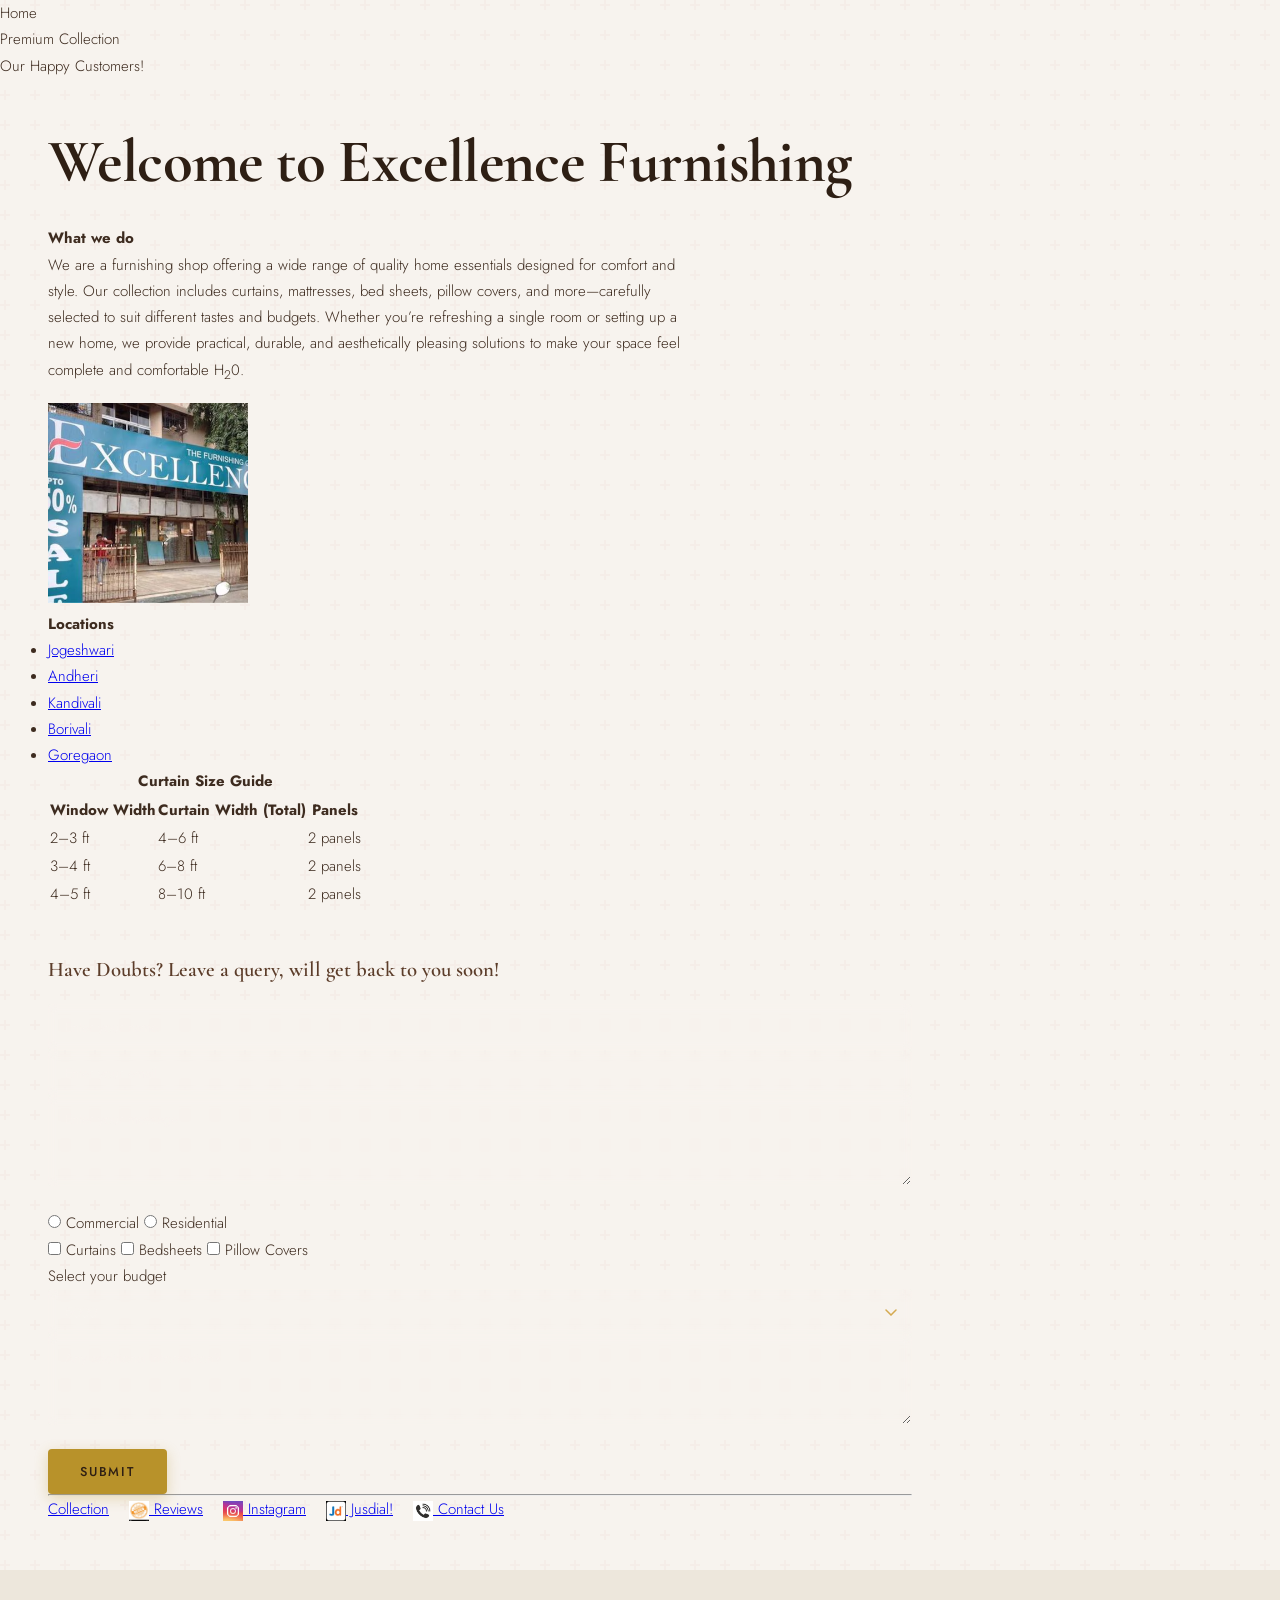
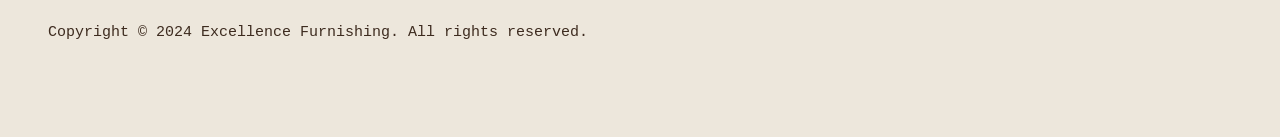
<file: index.html>
<!DOCTYPE html>
<html lang="en">
<head>
    <meta charset="UTF-8">
    <meta name="viewport" content="width=device-width, initial-scale=1.0">
    <title>Excellence Furnishing</title>
</head>
<body>
    <header>
        <ul>
        <li>Home</li>
        <li>Premium Collection</li>
        <li>Our Happy Customers!</li>
        </ul>
    <link rel="stylesheet" href="style.css">
    </header>
    <main>
        <h1><b>Welcome to Excellence Furnishing</b></h1>
    <p><b>What we do </b><br> We are a furnishing shop offering a wide range of quality home essentials designed for comfort and style. Our collection includes curtains, mattresses, bed sheets, pillow covers, and more—carefully selected to suit different tastes and budgets. Whether you’re refreshing a single room or setting up a new home, we provide practical, durable, and aesthetically pleasing solutions to make your space feel complete and comfortable H<sub>2</sub>0.</p>
    <!-- <h1><u>hello world</u></h1>
    <h2>hello world</h2>    
    <h3>hello world</h3>
    
    <h4>hello world</h4>
    <h5>hello world</h5>
    <br>
    <h6>hello world</h6> -->
    <img src="image data\excellence.avif" alt="logo" width="200px" height="200px">
    <br>

    <ul><b>Locations</b>
        <li>
            <a href="https://maps.app.goo.gl/eXD67uSBwpjAvHZ56" >Jogeshwari</a>
        </li>
        <li>
            <a href="https://maps.app.goo.gl/VY6RA8K38fd9vHBP8" >Andheri</a>
        </li>
        <li>
            <a href="https://maps.app.goo.gl/6Hx9WHzb3fxkEmcw6" >Kandivali</a>
        </li>
        <li>
            <a href="https://maps.app.goo.gl/QUbDyrmRreiYjtMk9" >Borivali</a>
        </li>
        <li>
            <a href="https://maps.app.goo.gl/RphMjM4ds9L5b2U19">Goregaon</a>
        </li>
    </ul>

    <table>
        <caption><b>Curtain Size Guide</b></caption>
        <thead>
        <tr>
            <th>Window Width</th>
            <th>Curtain Width (Total)</th>
            <th>Panels</th>
        </tr>
        </thead>

        <tbody>
        <tr>
            <td>
                2–3 ft
            </td>
            <td>
                4–6 ft
            </td>
            <td>
                2 panels
            </td>
        </tr>
        <tr> 
            <td>
                3–4 ft
            </td>
            <td>
                6–8 ft
            </td>
            <td>
                2 panels
            </td>
        </tr>

        <tr> 
            <td>
                4–5 ft
            </td>
            <td>
                8–10 ft
            </td>
            <td>
                2 panels
            </td>
        </tr>
        </tbody>
    </table>
    <br>

    <p> <h3>Have Doubts? Leave a query, will get back to you soon!</h3></p>

    <form action="submit.php">
        <input type="text" name="name" placeholder="Enter your name">
        <br>
        <input type="email" name="email" placeholder="Enter your email">
        <br>
        <textarea name="message" placeholder="Enter your message"></textarea>
        <br>
        <label for="Commercial">
            <input type="radio" value="Commercial" name="query_type"> Commercial
        </label>
        
        <label for="Commercial">
            <input type="radio" value="Residential" name="query_type"> Residential
        </label>
        <br>
         <label for="Curtains">
            <input type="checkbox" name="curtains" value="yes"> Curtains
        </label>
        <label for="Bedsheets">
            <input type="checkbox" name="Bdesheets" value="yes"> Bedsheets
        </label>
        <label for="pillow covers">
            <input type="checkbox" name="pillow_covers" value="yes"> Pillow Covers
        </label>
        <br>
        Select your budget
        <select name="budget">
            <option value="low">5000</option>
            <option value="medium">7500</option>
            <option value="high">10000</option>
        </select>

        <br>
        <textarea name="additional_info" placeholder="Any additional information?"></textarea>

        <br>
        <input id="submit" type="submit" value="Submit">

        
    </form>   


    <hr>
    <style>
a {
  margin-right: 15px;
}
a img {
  vertical-align: middle;
}
</style>
    <a href="file1.html">Collection</a> 
    <a href="https://www.google.com">
        <img src="image data\review.jpg" alt="reviews" width="20px" height="20px">
        Reviews</a>
    <a class="social-link" href="https://www.instagram.com/excellence_furnishinggallery/?hl=en">
        <img src="image data\Insta.jpg" alt="Instagram" width="20px" height="20px">
        Instagram</a>
    <a class="social-link" href="https://www.justdial.com/Mumbai/Excellence-Furnishing-Next-To-Cafe-Arfa-Andheri-West/022PXX22-XX22-000522820368-Y4O3_BZDET" target="_blank">
        <img src="image data\jd.png" alt="Justdial" width="20px" height="20px">
        Jusdial!</a>
    <a href="8469649364">
        <img src="image data\phone.jpg" alt="contact" width="20px" height="20px">
        Contact Us</a>
    <!-- <a href="Notes.html">
        <img src="image data\notes.jpg" alt="notes" width="20px" height="20px">
        Notes</a> -->

    <!-- <img src="https://www.google.com/imgres?q=curtains&imgurl=http%3A%2F%2Fwww.urbanspacestore.in%2Fcdn%2Fshop%2Ffiles%2F1_2_ec4a9ec6-6d8d-40cc-ad03-017d054e39cc.jpg%3Fv%3D1757567732&imgrefurl=https%3A%2F%2Fwww.urbanspacestore.in%2Fproducts%2Fcotton-curtains-combo-set-of-3-curtains-60-65-room-darkening-curtain-blue-aura-indigo%3Fsrsltid%3DAfmBOoqfkZz1WBP_Qtco-XVd8mP9Zq_i3TsxJdwKbF8y42LkOq6zhJrU&docid=CLrMwo7lWeMSfM&tbnid=7NzFaXHZJ-t-hM&vet=12ahUKEwicnqPa4smTAxUJs1YBHX8KL4gQnPAOegQIMRAB..i&w=1500&h=1500&hcb=2&ved=2ahUKEwicnqPa4smTAxUJs1YBHX8KL4gQnPAOegQIMRAB" alt="Curtains"> -->
    </main>
    <footer>
        <pre>
        <p>Copyright © 2024 Excellence Furnishing. All rights reserved.</p>
        </pre>
<script src="first.js"></script>

</body>


</html>
</file>
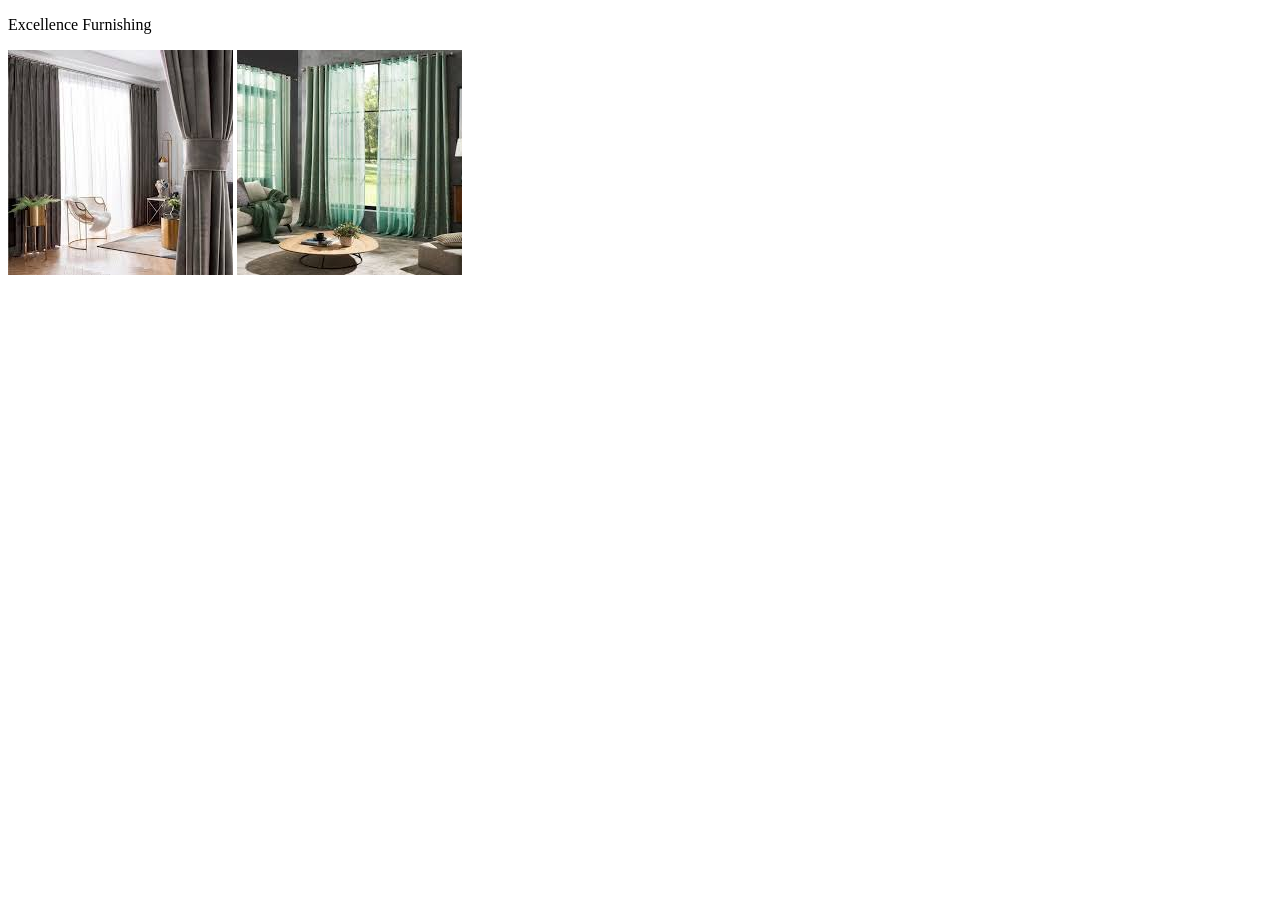
<file: file1.html>
<!DOCTYPE html>
<html lang="en">
<head>
    <meta charset="UTF-8">
    <meta name="viewport" content="width=device-width, initial-scale=1.0">
    <title>Excellence Furnishing</title>
</head>
<body>
    <p>Excellence Furnishing</p>
    <img src="image data\images1.jpg" alt="">
    <img src="image data\Table.jpg" alt="">
</body>
</html>
</file>
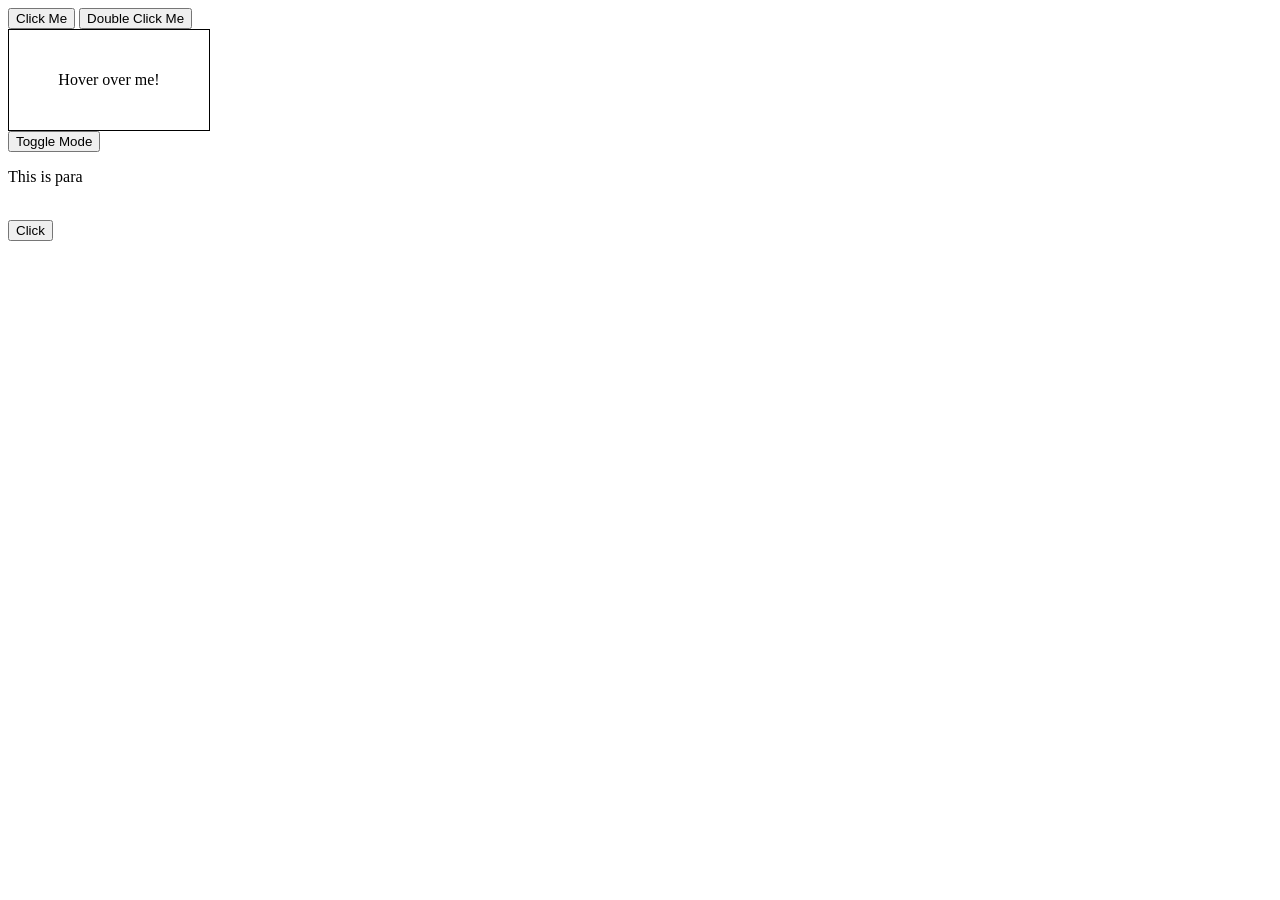
<file: Notes.html>
<!DOCTYPE html>
<html lang="en">
<head>
    <meta charset="UTF-8">
    <meta name="viewport" content="width=device-width, initial-scale=1.0">
    <title>Document</title>
</head>
<body>
    <button onclick="alert('Button clicked!')">Click Me</button>
    <button ondblclick="alert('Button clicked twice!')">Double Click Me</button>
    <div onmouseover="this.style.backgroundColor='yellow';" onmouseout="this.style.backgroundColor='';" style="width:200px; height:100px; border:1px solid black; text-align:center; line-height:100px;">
        Hover over me!
    </div>
    <button id="mode">Toggle Mode</button>
    <p>This is para</p>
    <br>
    <button onclick="alert('Why?')">Click</button>
<script src="first.js"></script>
</body>
</html>
</file>
<file: style.css>
/* ============================================
   Excellence Furnishing — style.css
   Aesthetic: Refined Indian Artisan
   Palette: Ivory · Terracotta · Deep Walnut · Gold
   ============================================ */

@import url('https://fonts.googleapis.com/css2?family=Cormorant+Garamond:ital,wght@0,300;0,400;0,600;1,300;1,400&family=Jost:wght@300;400;500&display=swap');

/* ── TOKENS ─────────────────────────────── */
:root {
  --ivory:       #f7f3ee;
  --ivory-dark:  #ede7dc;
  --terracotta:  #c4674a;
  --terra-light: #d98b6e;
  --terra-muted: #e8cfc4;
  --walnut:      #2e1f14;
  --walnut-mid:  #5c3d2a;
  --gold:        #b8922a;
  --gold-light:  #d4aa50;
  --text-body:   #3d2b1f;
  --text-muted:  #7a5c49;

  --font-display: 'Cormorant Garamond', Georgia, serif;
  --font-body:    'Jost', sans-serif;

  --radius-sm: 4px;
  --radius-md: 10px;
  --transition: 0.3s cubic-bezier(0.4, 0, 0.2, 1);
}

/* ── RESET & BASE ────────────────────────── */
*, *::before, *::after { box-sizing: border-box; margin: 0; padding: 0; }

html { scroll-behavior: smooth; }

body {
  font-family: var(--font-body);
  font-weight: 300;
  font-size: 15px;
  line-height: 1.75;
  color: var(--text-body);
  background-color: var(--ivory);
  background-image:
    url("data:image/svg+xml,%3Csvg width='60' height='60' viewBox='0 0 60 60' xmlns='http://www.w3.org/2000/svg'%3E%3Cg fill='none' fill-rule='evenodd'%3E%3Cg fill='%23c4674a' fill-opacity='0.04'%3E%3Cpath d='M36 34v-4h-2v4h-4v2h4v4h2v-4h4v-2h-4zm0-30V0h-2v4h-4v2h4v4h2V6h4V4h-4zM6 34v-4H4v4H0v2h4v4h2v-4h4v-2H6zM6 4V0H4v4H0v2h4v4h2V6h4V4H6z'/%3E%3C/g%3E%3C/g%3E%3C/svg%3E");
  -webkit-font-smoothing: antialiased;
}

/* ── NAVIGATION ──────────────────────────── */
nav {
  display: flex;
  align-items: center;
  gap: 2.5rem;
  padding: 1.1rem 3rem;
  background: var(--walnut);
  position: sticky;
  top: 0;
  z-index: 100;
  box-shadow: 0 2px 20px rgba(46, 31, 20, 0.35);
}

nav a {
  font-family: var(--font-body);
  font-size: 0.78rem;
  font-weight: 500;
  letter-spacing: 0.14em;
  text-transform: uppercase;
  color: var(--ivory-dark);
  text-decoration: none;
  position: relative;
  padding-bottom: 2px;
  transition: color var(--transition);
}

nav a::after {
  content: '';
  position: absolute;
  bottom: 0; left: 0;
  width: 0; height: 1px;
  background: var(--gold-light);
  transition: width var(--transition);
}

nav a:hover { color: var(--gold-light); }
nav a:hover::after { width: 100%; }

/* ── HERO / HEADER ───────────────────────── */
.hero {
  padding: 4.5rem 3rem 3rem;
  border-bottom: 1px solid var(--ivory-dark);
  position: relative;
  overflow: hidden;
}

.hero::before {
  content: '';
  position: absolute;
  top: -60px; right: -60px;
  width: 340px; height: 340px;
  border-radius: 50%;
  background: radial-gradient(circle, var(--terra-muted) 0%, transparent 70%);
  opacity: 0.45;
  pointer-events: none;
}

h1 {
  font-family: var(--font-display);
  font-size: clamp(2.4rem, 5vw, 3.8rem);
  font-weight: 300;
  line-height: 1.15;
  color: var(--walnut);
  letter-spacing: -0.01em;
  margin-bottom: 1.8rem;
}

h1 em {
  font-style: italic;
  color: var(--terracotta);
}

/* ── SECTION HEADINGS ────────────────────── */
h2 {
  font-family: var(--font-display);
  font-size: 1.05rem;
  font-weight: 600;
  letter-spacing: 0.12em;
  text-transform: uppercase;
  color: var(--walnut);
  margin-bottom: 0.6rem;
  display: flex;
  align-items: center;
  gap: 0.6rem;
}

h2::before {
  content: '';
  display: inline-block;
  width: 22px; height: 1.5px;
  background: var(--gold);
  flex-shrink: 0;
}

h3 {
  font-family: var(--font-display);
  font-size: 1.3rem;
  font-weight: 600;
  color: var(--walnut-mid);
  margin-bottom: 0.5rem;
}

/* ── BODY TEXT ───────────────────────────── */
p {
  color: var(--text-body);
  margin-bottom: 1rem;
  max-width: 72ch;
}

/* ── MAIN CONTENT WRAPPER ────────────────── */
main, .content {
  padding: 3rem;
  max-width: 960px;
}

section {
  margin-bottom: 3.5rem;
}

/* ── SHOP IMAGE / CAROUSEL ───────────────── */
.shop-image, .carousel {
  width: 240px;
  height: 190px;
  border-radius: var(--radius-md);
  overflow: hidden;
  border: 3px solid var(--ivory-dark);
  box-shadow: 6px 8px 24px rgba(46, 31, 20, 0.18);
  margin: 1.5rem 0;
  position: relative;
}

.shop-image img, .carousel img {
  width: 100%;
  height: 100%;
  object-fit: cover;
  display: block;
  transition: transform 0.5s ease;
}

.shop-image:hover img, .carousel:hover img {
  transform: scale(1.04);
}

/* ── LOCATIONS ───────────────────────────── */
.locations {
  background: var(--ivory-dark);
  border-left: 3px solid var(--gold);
  border-radius: 0 var(--radius-md) var(--radius-md) 0;
  padding: 1.2rem 1.6rem;
  display: inline-block;
  margin: 0.5rem 0;
}

.locations h3 {
  font-size: 0.72rem;
  font-weight: 500;
  letter-spacing: 0.16em;
  text-transform: uppercase;
  color: var(--gold);
  margin-bottom: 0.7rem;
}

.locations ul {
  list-style: none;
  display: flex;
  flex-wrap: wrap;
  gap: 0.4rem 1rem;
}

.locations li::before {
  content: '◆ ';
  font-size: 0.5rem;
  color: var(--terracotta);
  vertical-align: middle;
}

.locations a {
  font-size: 0.9rem;
  color: var(--walnut-mid);
  text-decoration: none;
  font-weight: 400;
  transition: color var(--transition);
}

.locations a:hover { color: var(--terracotta); }

/* ── CURTAIN SIZE TABLE ───────────────────── */
.size-guide {
  border-collapse: collapse;
  width: auto;
  margin-top: 1rem;
  font-size: 0.88rem;
}

.size-guide caption {
  font-family: var(--font-display);
  font-size: 1.1rem;
  font-weight: 600;
  color: var(--walnut);
  letter-spacing: 0.06em;
  text-align: left;
  margin-bottom: 0.6rem;
  caption-side: top;
  padding-bottom: 0.5rem;
}

.size-guide thead th {
  background: var(--walnut);
  color: var(--ivory-dark);
  font-weight: 500;
  letter-spacing: 0.09em;
  font-size: 0.75rem;
  text-transform: uppercase;
  padding: 0.65rem 1.2rem;
  text-align: left;
}

.size-guide thead th:first-child { border-radius: var(--radius-sm) 0 0 0; }
.size-guide thead th:last-child  { border-radius: 0 var(--radius-sm) 0 0; }

.size-guide tbody tr {
  border-bottom: 1px solid var(--ivory-dark);
  transition: background var(--transition);
}

.size-guide tbody tr:hover { background: var(--terra-muted); }

.size-guide td {
  padding: 0.6rem 1.2rem;
  color: var(--text-body);
}

.size-guide tbody tr:last-child { border-bottom: 2px solid var(--gold); }

/* ── CONTACT FORM ────────────────────────── */
.contact-section {
  background: linear-gradient(135deg, var(--walnut) 0%, var(--walnut-mid) 100%);
  border-radius: var(--radius-md);
  padding: 2.5rem 3rem;
  margin: 2rem 0;
  position: relative;
  overflow: hidden;
}

.contact-section::before {
  content: '"';
  font-family: var(--font-display);
  font-size: 14rem;
  color: rgba(255,255,255,0.04);
  position: absolute;
  top: -3rem; left: 1rem;
  line-height: 1;
  pointer-events: none;
}

.contact-section h2 {
  color: var(--ivory);
  font-size: 1.5rem;
  font-weight: 300;
  letter-spacing: 0.02em;
  text-transform: none;
  margin-bottom: 1.8rem;
}

.contact-section h2::before { background: var(--gold-light); }

.form-row {
  display: grid;
  grid-template-columns: 1fr 1fr;
  gap: 1rem;
  margin-bottom: 1rem;
}

input[type="text"],
input[type="email"],
textarea,
select {
  width: 100%;
  background: rgba(247, 243, 238, 0.08);
  border: 1px solid rgba(247, 243, 238, 0.2);
  border-radius: var(--radius-sm);
  color: var(--ivory);
  font-family: var(--font-body);
  font-size: 0.875rem;
  font-weight: 300;
  padding: 0.75rem 1rem;
  outline: none;
  transition: border-color var(--transition), background var(--transition);
  backdrop-filter: blur(4px);
}

input::placeholder, textarea::placeholder {
  color: rgba(247, 243, 238, 0.4);
}

input:focus, textarea:focus, select:focus {
  border-color: var(--gold-light);
  background: rgba(247, 243, 238, 0.13);
}

textarea {
  resize: vertical;
  min-height: 90px;
  margin-bottom: 1rem;
}

select {
  appearance: none;
  background-image: url("data:image/svg+xml,%3Csvg xmlns='http://www.w3.org/2000/svg' width='12' height='7' fill='none'%3E%3Cpath d='M1 1l5 5 5-5' stroke='%23d4aa50' stroke-width='1.5' stroke-linecap='round'/%3E%3C/svg%3E");
  background-repeat: no-repeat;
  background-position: right 0.9rem center;
  cursor: pointer;
}

select option { background: var(--walnut); color: var(--ivory); }

/* Radio & Checkbox Group */
.form-options {
  display: flex;
  flex-wrap: wrap;
  gap: 0.5rem 1.5rem;
  margin-bottom: 1rem;
}

.form-options label {
  display: flex;
  align-items: center;
  gap: 0.45rem;
  color: var(--ivory-dark);
  font-size: 0.85rem;
  cursor: pointer;
}

input[type="radio"],
input[type="checkbox"] {
  width: auto;
  accent-color: var(--gold-light);
  cursor: pointer;
}

/* Submit Button */
button[type="submit"],
input[type="submit"],
.btn {
  display: inline-flex;
  align-items: center;
  gap: 0.5rem;
  background: var(--gold);
  color: var(--walnut);
  font-family: var(--font-body);
  font-size: 0.8rem;
  font-weight: 500;
  letter-spacing: 0.14em;
  text-transform: uppercase;
  border: none;
  border-radius: var(--radius-sm);
  padding: 0.8rem 2rem;
  cursor: pointer;
  transition: background var(--transition), transform var(--transition), box-shadow var(--transition);
  box-shadow: 0 4px 14px rgba(184, 146, 42, 0.3);
}

button[type="submit"]:hover,
input[type="submit"]:hover,
.btn:hover {
  background: var(--gold-light);
  transform: translateY(-2px);
  box-shadow: 0 6px 20px rgba(184, 146, 42, 0.45);
}

button[type="submit"]:active,
.btn:active {
  transform: translateY(0);
}

/* ── FOOTER ──────────────────────────────── */
footer {
  border-top: 1px solid var(--ivory-dark);
  background: var(--ivory-dark);
  padding: 1.4rem 3rem;
  display: flex;
  align-items: center;
  gap: 2rem;
  flex-wrap: wrap;
}

footer a {
  display: inline-flex;
  align-items: center;
  gap: 0.35rem;
  font-size: 0.82rem;
  font-weight: 400;
  color: var(--walnut-mid);
  text-decoration: none;
  letter-spacing: 0.04em;
  transition: color var(--transition);
}

footer a:hover { color: var(--terracotta); }

footer img {
  width: 16px; height: 16px;
  object-fit: contain;
}

/* ── DECORATIVE DIVIDER ───────────────────── */
.divider {
  display: flex;
  align-items: center;
  gap: 1rem;
  margin: 2rem 0;
  color: var(--gold);
  font-size: 0.65rem;
  letter-spacing: 0.2em;
  text-transform: uppercase;
}

.divider::before,
.divider::after {
  content: '';
  flex: 1;
  height: 1px;
  background: linear-gradient(to right, transparent, var(--gold), transparent);
}

/* ── UTILITY CLASSES ─────────────────────── */
.text-muted   { color: var(--text-muted); }
.text-gold    { color: var(--gold); }
.text-terra   { color: var(--terracotta); }
.italic       { font-style: italic; }
.small        { font-size: 0.8rem; }

/* ── SCROLLBAR ───────────────────────────── */
::-webkit-scrollbar { width: 6px; }
::-webkit-scrollbar-track { background: var(--ivory-dark); }
::-webkit-scrollbar-thumb { background: var(--terra-muted); border-radius: 99px; }
::-webkit-scrollbar-thumb:hover { background: var(--terracotta); }

/* ── RESPONSIVE ──────────────────────────── */
@media (max-width: 640px) {
  nav { padding: 0.9rem 1.2rem; gap: 1.2rem; }
  main, .content { padding: 1.5rem 1.2rem; }
  .hero { padding: 2.5rem 1.2rem 2rem; }
  .contact-section { padding: 1.8rem 1.4rem; }
  .form-row { grid-template-columns: 1fr; }
  footer { padding: 1.2rem 1.2rem; gap: 1rem; }
  .locations ul { flex-direction: column; gap: 0.3rem; }
}
</file>
